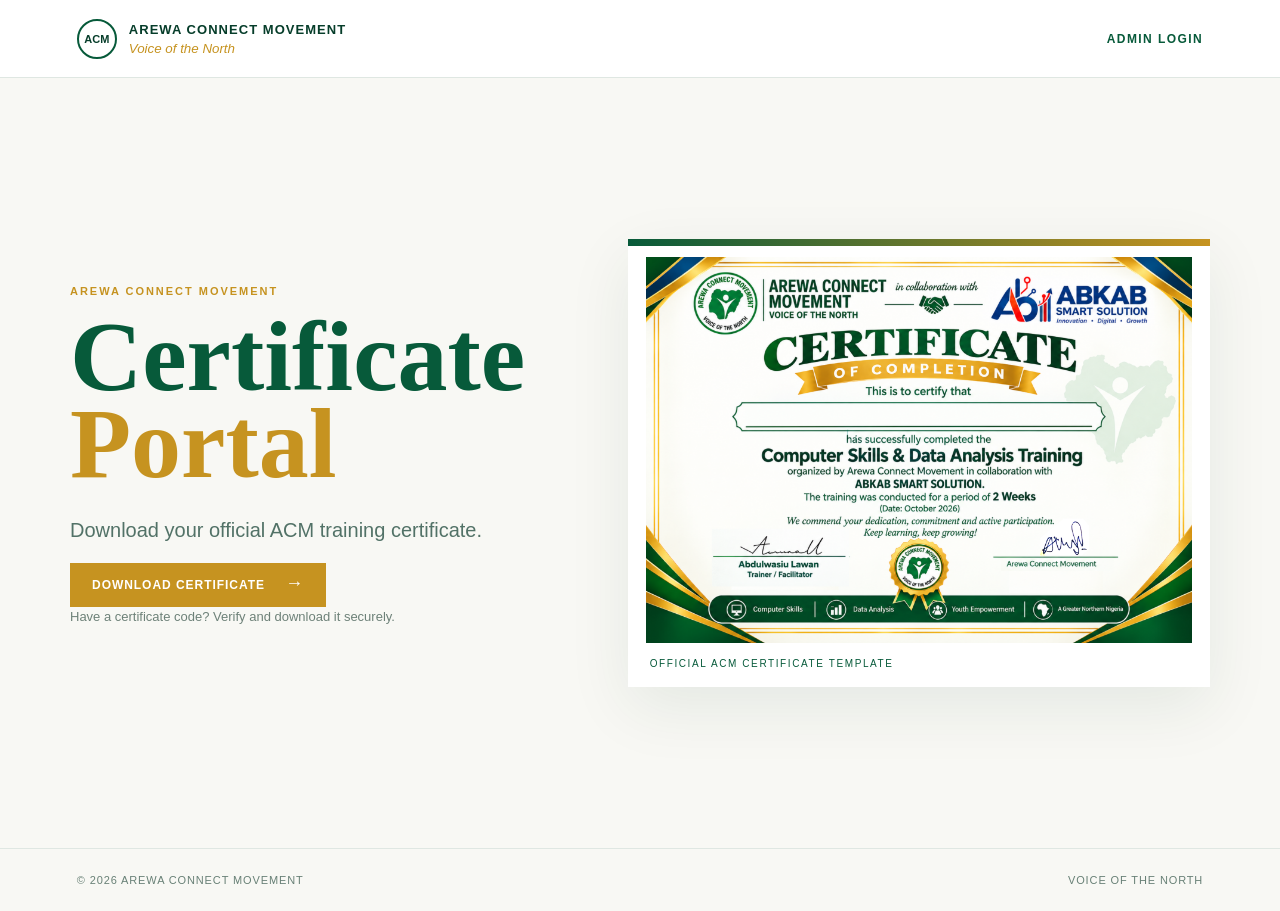
<file: index.html>
<!doctype html>
<html lang="en">
<head>
  <meta charset="utf-8"><meta name="viewport" content="width=device-width, initial-scale=1">
  <title>ACM Certificate Portal</title><link rel="stylesheet" href="css/styles.css">
</head>
<body class="site-shell">
  <header class="topbar"><a class="brand" href="index.html"><span class="brand-mark">ACM</span><span><b>AREWA CONNECT MOVEMENT</b><small>Voice of the North</small></span></a><a class="text-link" href="admin.html">Admin Login</a></header>
  <main class="hero"><section class="hero-copy"><p class="eyebrow">AREWA CONNECT MOVEMENT</p><h1>Certificate<br><em>Portal</em></h1><p class="lead">Download your official ACM training certificate.</p><a class="button button-gold" href="certificate.html">Download Certificate <span>→</span></a><p class="muted">Have a certificate code? Verify and download it securely.</p></section><section class="hero-card"><div class="card-accent"></div><img src="assets/certificates/acm-certificate-template.png" alt="Official ACM certificate preview"><div class="hero-card-label">Official ACM certificate template</div></section></main>
  <footer><span>© <span id="year"></span> Arewa Connect Movement</span><span>Voice of the North</span></footer><script>document.getElementById('year').textContent=new Date().getFullYear()</script>
</body></html>
</file>
<file: css/styles.css>
:root{--green:#075a3a;--deep:#063d2a;--gold:#c69320;--ink:#15352b;--cream:#f8f8f4;--line:#dfe7e2}*{box-sizing:border-box}body{margin:0;color:var(--ink);background:var(--cream);font-family:Arial,Helvetica,sans-serif}a{color:inherit;text-decoration:none}.topbar{height:78px;background:#fff;border-bottom:1px solid var(--line);display:flex;align-items:center;justify-content:space-between;padding:0 clamp(20px,6vw,90px)}.brand{display:flex;align-items:center;gap:12px;color:var(--deep)}.brand b{display:block;font-size:13px;letter-spacing:.08em}.brand small{display:block;color:var(--gold);font-style:italic;margin-top:4px}.brand-mark{display:grid;place-items:center;width:40px;height:40px;border:2px solid var(--green);border-radius:50%;font-weight:800;font-size:11px}.text-link{text-transform:uppercase;font-size:12px;letter-spacing:.12em;font-weight:bold;color:var(--green)}.hero{max-width:1200px;margin:0 auto;min-height:calc(100vh - 130px);display:grid;grid-template-columns:.85fr 1.15fr;gap:clamp(40px,8vw,120px);align-items:center;padding:70px 30px}.eyebrow{color:var(--gold);font-size:11px;letter-spacing:.18em;font-weight:bold;margin:0 0 16px}.hero h1,.verify-intro h1{font:700 clamp(58px,8vw,100px)/.87 Georgia,serif;color:var(--green);margin:0}.hero h1 em,.verify-intro h1 em{color:var(--gold);font-style:normal}.lead{font-size:20px;line-height:1.5;color:#527267;margin:28px 0}.button{border:0;padding:15px 22px;min-height:48px;cursor:pointer;font-size:12px;font-weight:bold;letter-spacing:.08em;text-transform:uppercase;transition:.2s}.button:hover{transform:translateY(-1px);filter:brightness(1.05)}.button-green{background:var(--green);color:white}.button-gold{background:var(--gold);color:white}.button-outline{background:transparent;color:var(--green);border:1px solid var(--green)}.button span{font-size:18px;margin-left:16px}.muted,.hint{color:#6d8178;font-size:13px;line-height:1.6}.hero-card{position:relative;background:white;padding:18px;box-shadow:0 20px 60px #063d2a15}.hero-card img{width:100%;display:block}.card-accent{height:7px;background:linear-gradient(90deg,var(--green),var(--gold));position:absolute;top:0;left:0;right:0}.hero-card-label{padding:15px 4px 0;text-transform:uppercase;font-size:10px;letter-spacing:.16em;color:var(--green)}footer{padding:25px clamp(20px,6vw,90px);display:flex;justify-content:space-between;border-top:1px solid var(--line);font-size:11px;color:#688076;text-transform:uppercase;letter-spacing:.08em}.admin-wrap,.verify-wrap{max-width:1240px;margin:0 auto;padding:55px 25px}.login-panel{max-width:480px;margin:50px auto}.panel{background:#fff;border:1px solid var(--line);padding:28px;box-shadow:0 8px 28px #063d2a08}.panel h1,.panel h2{margin:0;color:var(--deep);font-family:Georgia,serif}.panel h1{font-size:38px}.panel h2{font-size:24px}.page-heading,.panel-heading{display:flex;justify-content:space-between;align-items:flex-start;gap:20px}.page-heading{margin-bottom:28px}.dashboard-grid{display:grid;grid-template-columns:1fr 1fr;gap:22px}.student-panel{grid-column:1/-1}label{display:grid;gap:8px;font-size:12px;font-weight:bold;color:var(--green);letter-spacing:.06em;margin:18px 0}input,select{font:inherit;font-size:15px;letter-spacing:0;border:1px solid #cbd9d2;padding:13px;background:#fff;color:var(--ink);width:100%}input:focus,select:focus{outline:2px solid #c6932055;border-color:var(--gold)}.upload-box{border:1px dashed var(--gold);padding:18px;text-align:center;display:block;color:var(--green);cursor:pointer}.upload-box input{display:none}.upload-box span{display:block;color:var(--gold);margin-top:8px;font-weight:bold}.preview-wrap,.certificate-preview{background:#eef2ee;margin-top:18px;overflow:auto}.preview-wrap canvas,.certificate-preview canvas{width:100%;height:auto;display:block}.editor-controls{display:grid;grid-template-columns:1fr 1fr;gap:0 15px}.check{display:flex;align-items:center;gap:9px}.check input{width:auto}.result-card{margin-top:20px;border-left:3px solid var(--gold);background:#f8f7ee;padding:16px}.result-card b{color:var(--green);display:block;margin-bottom:7px}.result-card code{word-break:break-all;color:var(--deep)}.actions{display:flex;gap:8px;flex-wrap:wrap;margin-top:14px}.actions .button{font-size:10px;padding:10px 12px;min-height:auto}.success{color:#19704c;font-size:13px}.error{color:#b33b3b;font-size:13px}.hidden{display:none!important}.status-pill,.count{font-size:10px;text-transform:uppercase;letter-spacing:.1em;color:var(--green);background:#e6f0ea;padding:8px 10px}.table-scroll{overflow-x:auto;margin-top:20px}table{width:100%;border-collapse:collapse;font-size:13px;min-width:700px}th,td{text-align:left;padding:14px 10px;border-bottom:1px solid var(--line)}th{font-size:10px;letter-spacing:.1em;text-transform:uppercase;color:#789187}.status-active{color:#18724d;font-weight:bold}.status-revoked{color:#b33b3b;font-weight:bold}.empty{text-align:center;color:#799087;padding:28px}.verify-wrap{display:grid;grid-template-columns:.7fr 1.3fr;gap:50px;align-items:start}.verify-intro{padding:55px 0}.verify-form{margin-top:34px}.message{min-height:20px;font-size:13px}.message.error{color:#b33b3b}.message.success{color:#18724d}.found{display:flex;align-items:center;gap:10px;color:#18724d;text-transform:uppercase;font-size:12px;letter-spacing:.1em;margin-bottom:24px}.found span{font-size:24px}.certificate-result h2{font:700 34px Georgia,serif;color:var(--green);margin:5px 0 22px}.download-actions{display:flex;gap:10px;flex-wrap:wrap;margin-top:18px}@media(max-width:850px){.hero,.verify-wrap{grid-template-columns:1fr}.hero{padding-top:45px}.hero-card{max-width:700px}.verify-intro{padding:15px 0}.dashboard-grid{grid-template-columns:1fr}.student-panel{grid-column:auto}}@media(max-width:560px){.topbar{height:70px;padding:0 18px}.brand b{font-size:10px}.text-link{font-size:10px}.hero{padding:40px 20px}.hero h1,.verify-intro h1{font-size:58px}.panel{padding:20px}.admin-wrap,.verify-wrap{padding:30px 15px}footer{font-size:9px;padding:20px;gap:15px}.page-heading{align-items:center}.page-heading h1{font-size:29px}.certificate-result h2{font-size:27px}}
</file>
